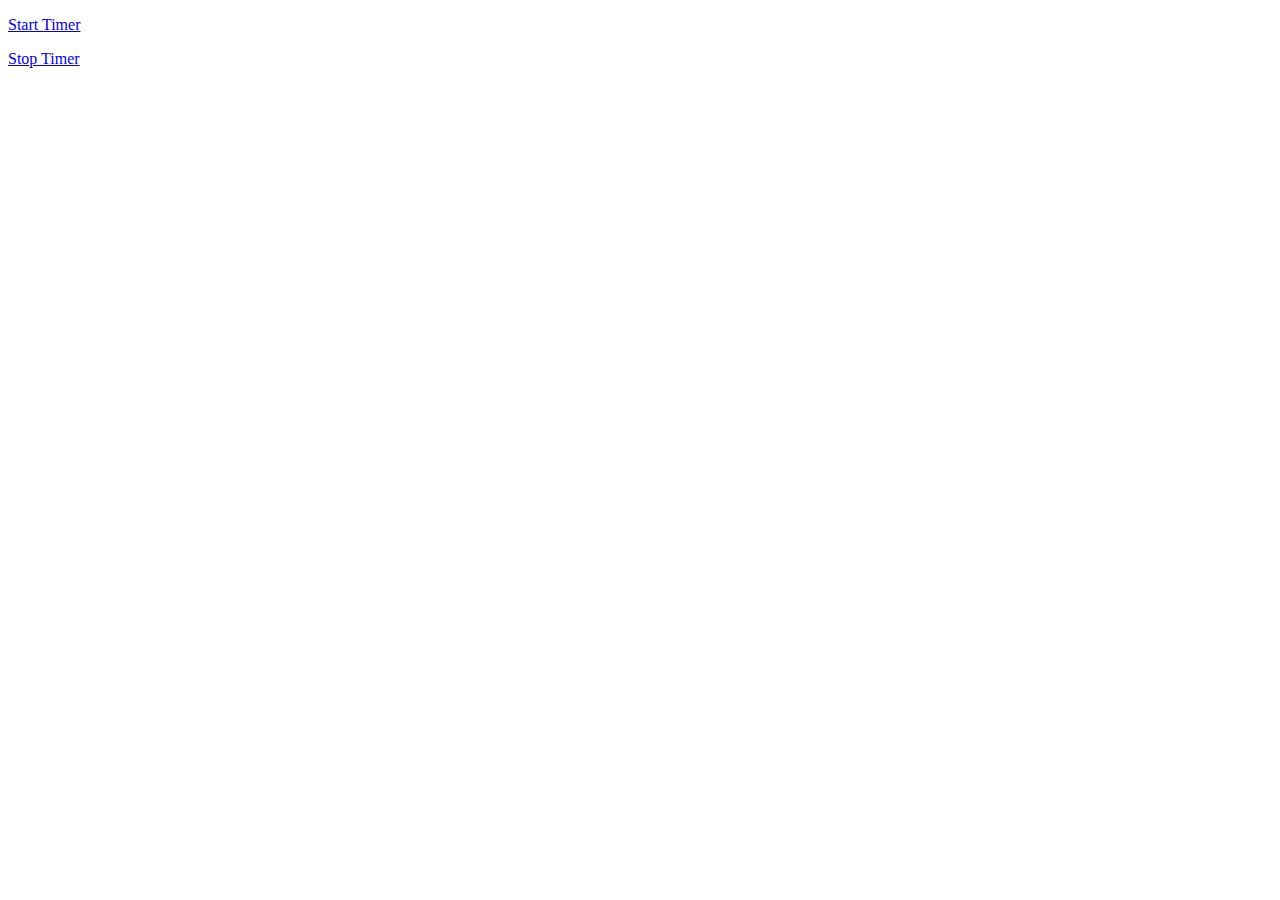
<file: Homework 1/Problem1. Current Time in UTC/index.html>
<!DOCTYPE html>
<html lang="en">
<head>
    <meta charset="UTF-8">
    <title></title>

</head>

<body>
    <div id="clock"></div>
<p><a href="#" onclick="StartTimer()"> Start Timer </a></p>
<p><a href="#" onclick="StopTimer()"> Stop Timer </a></p>

</body>
<footer>
    <script src="IntroductionInJavaScript.js"></script>
</footer>

</html>
</file>
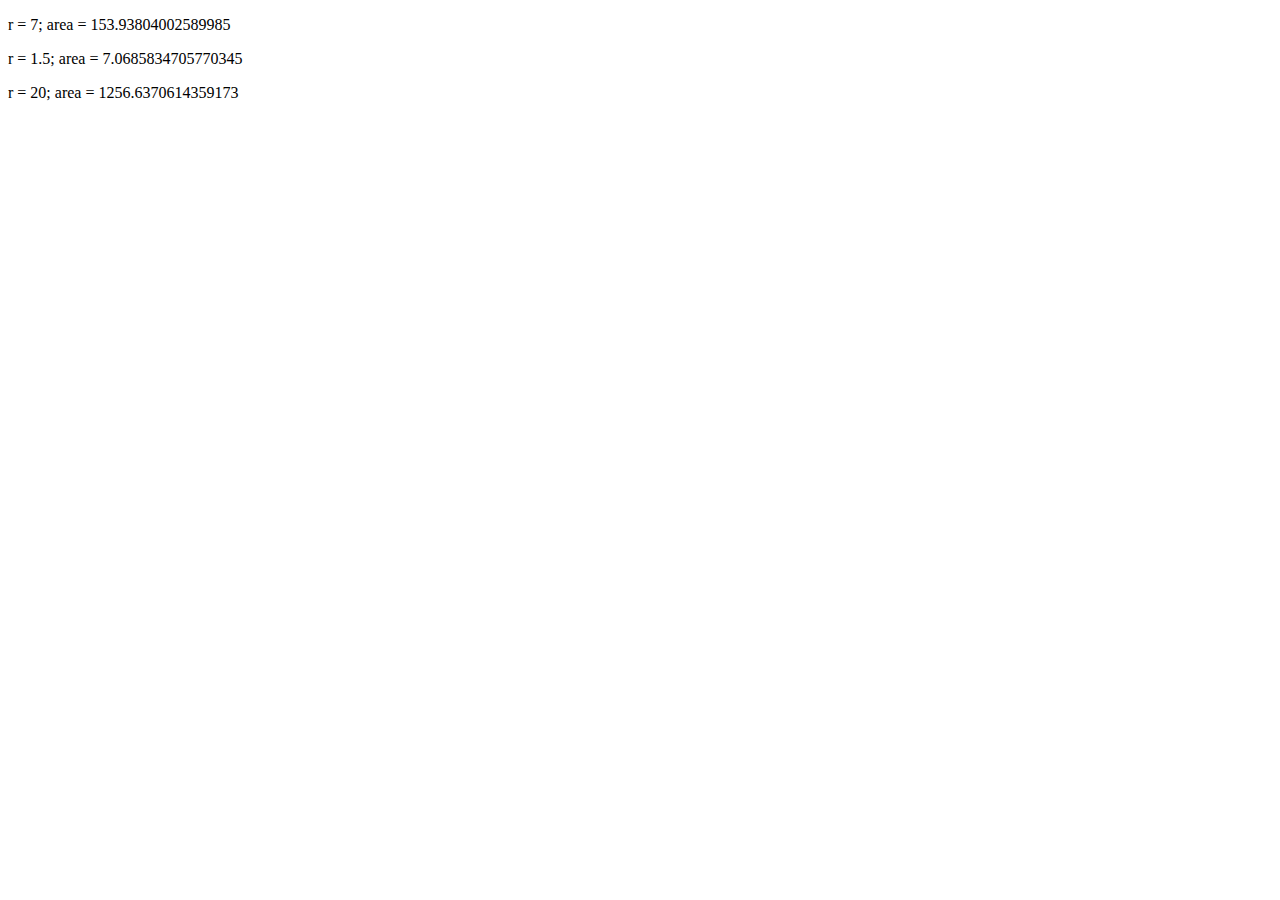
<file: Homework 1/Problem2. Circle Area/index.html>
<!DOCTYPE html>
<html lang="en" xmlns="http://www.w3.org/1999/html" xmlns="http://www.w3.org/1999/html"
      xmlns="http://www.w3.org/1999/html">
<head>
    <meta charset="UTF-8">
    <title>CircleArea Homework</title>
</head>
<p>r = 7; area = <a id="circle1"></a></p>
<p>r = 1.5; area = <a id="circle2"></a></p>
<p>r = 20; area = <a id="circle3"></a></p>

</body>
<footer><script src="CircleArea.js"></script></footer>
</html>
</file>
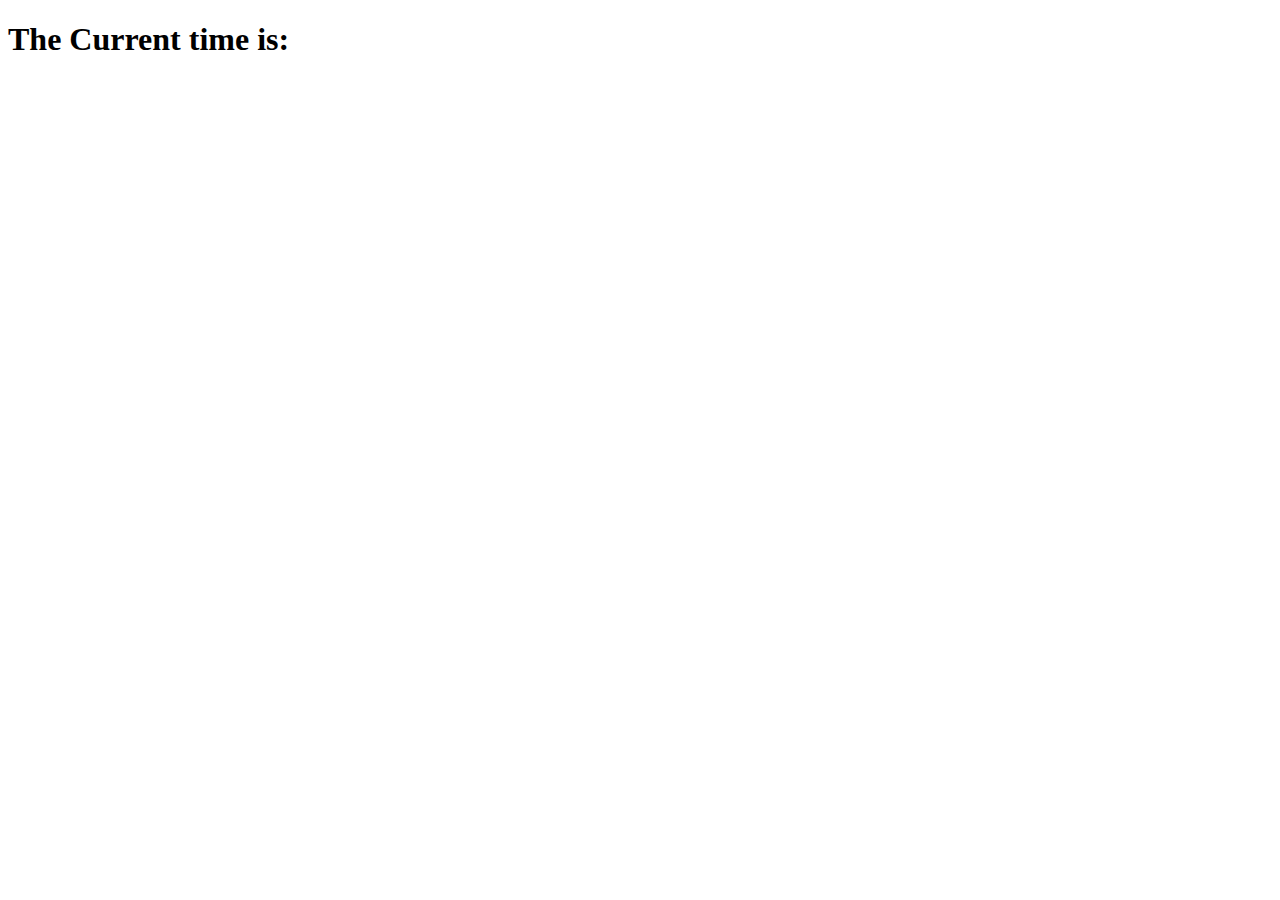
<file: Homework 1/Problem4. Clock/clock.html>
<!DOCTYPE html>
<html lang="en">
<head>
    <meta charset="UTF-8">
    <title></title>
</head>
<body>
<script>
    CurrentTime = function(){
        var time = new  Date();
        var hh = time.getHours();
        var mm = time.getMinutes();
        if (mm < 10)
          mm = "0" + mm;
        var ss = time.getSeconds();
        if (ss < 10)
            ss = "0" + ss;
        document.getElementById("TimeBox").innerHTML = hh + ":"+ mm + ":" + ss;
    };
    setInterval(CurrentTime, 1000)
</script>
<h1>The Current time is:</h1>
<a id="TimeBox"></a>
</body>
</html>
</file>
